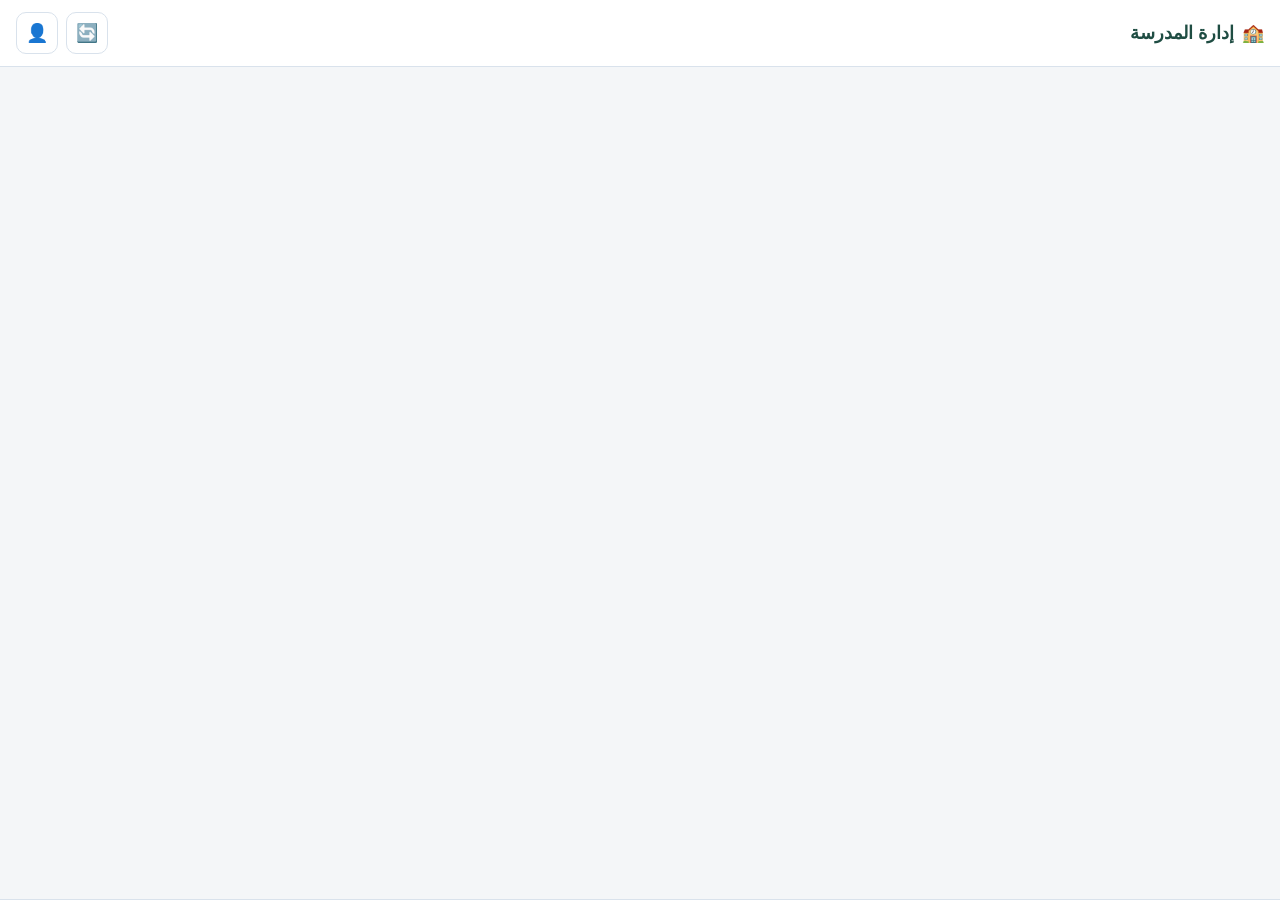
<file: index.html>
<!DOCTYPE html>
<html lang="ar" dir="rtl">
<head>
<meta charset="utf-8">
<meta name="viewport" content="width=device-width,initial-scale=1,viewport-fit=cover">
<title>نظام إدارة المدرسة وسجل الدرجات</title>
<link rel="manifest" href="app-manifest.json">
<meta name="theme-color" content="#1f4d43">
<style>
:root{
  --bg:#f4f6f8;--card:#ffffff;--tx:#1b2533;--mu:#64748b;--pr:#1f4d43;--pr-light:#e8f2ef;
  --bd:#d9e2ec;--err:#d32f2f;--succ:#2e7d32;--warn:#ed6c02;
  --hdr-bg:#e4e2d8;--tbl-blue:#1f3b9d;
}
@media(prefers-color-scheme:dark){
  :root{
    --bg:#0f172a;--card:#1e293b;--tx:#f1f5f9;--mu:#94a3b8;--pr:#2dd4bf;--pr-light:#134e48;
    --bd:#334155;--err:#f87171;--succ:#4ade80;--warn:#fbbf24;
    --hdr-bg:#1e293b;--tbl-blue:#3b82f6;
  }
}
*{box-sizing:border-box;margin:0;-webkit-tap-highlight-color:transparent}
body{font-family:Tajawal,Tahoma,Arial,sans-serif;background:var(--bg);color:var(--tx);min-height:100vh;padding-bottom:76px;line-height:1.5}

/* الترويسة والتنقل */
header{background:var(--card);border-bottom:1px solid var(--bd);padding:12px 16px;position:sticky;top:0;z-index:20;display:flex;justify-content:space-between;align-items:center}
header h1{font-size:18px;font-weight:700;color:var(--pr);display:flex;align-items:center;gap:8px}
.nav-bottom{position:fixed;bottom:0;inset-inline:0;background:var(--card);border-top:1px solid var(--bd);display:flex;z-index:30}
.nav-bottom button{flex:1;border:0;background:none;padding:8px 4px;font:inherit;font-size:11px;color:var(--mu);cursor:pointer;display:flex;flex-direction:column;align-items:center;gap:3px}
.nav-bottom button span{font-size:20px}
.nav-bottom button.active{color:var(--pr);font-weight:700}

/* العناصر العامة */
main{max-width:920px;margin:0 auto;padding:14px}
.c{background:var(--card);border:1px solid var(--bd);border-radius:14px;padding:14px;margin-bottom:12px;box-shadow:0 1px 3px rgba(0,0,0,0.03)}
.row{display:flex;gap:8px;align-items:center;margin:6px 0}
input,select,button{font:inherit;padding:10px 12px;border-radius:10px;border:1px solid var(--bd);background:var(--card);color:var(--tx);width:100%}
input:focus,select:focus{outline:2px solid var(--pr);border-color:transparent}
button{background:var(--pr);color:#fff;border:0;font-weight:700;cursor:pointer;display:inline-flex;justify-content:center;align-items:center;gap:6px}
button.l{background:var(--pr-light);color:var(--pr);border:1px solid var(--pr)}
button.sm{width:auto;padding:6px 10px;font-size:13px}
button.danger{background:#dc2626;color:#fff}
.icon-btn{width:42px;height:42px;border-radius:10px;border:1px solid var(--bd);background:var(--card);display:flex;align-items:center;justify-content:center;cursor:pointer;font-size:18px;flex:none}
.mu-text{color:var(--mu);font-size:12px}
.pill{display:inline-block;padding:2px 8px;border-radius:12px;font-size:11px;font-weight:700;background:var(--pr-light);color:var(--pr)}
.pill.red{background:#fee2e2;color:#b91c1c}
.pill.green{background:#dcfce7;color:#15803d}
.pill.warn{background:#fef3c7;color:#b45309}

/* الجداول والأشرطة */
.tw{overflow-x:auto;background:var(--card);border:1px solid var(--bd);border-radius:12px;margin:10px 0}
table{width:100%;border-collapse:collapse;font-size:13px;white-space:nowrap;text-align:center}
th,td{border:1px solid var(--bd);padding:6px 8px}
th{background:var(--hdr-bg);font-weight:700}
td.f{color:var(--err);font-weight:700}
.days-bar{display:flex;gap:6px;overflow-x:auto;padding-bottom:6px;margin:8px 0}
.days-bar button{flex:none;width:auto;padding:8px 14px;border-radius:10px;font-size:13px;background:var(--card);color:var(--tx);border:1px solid var(--bd)}
.days-bar button.on{background:var(--pr);color:#fff;font-weight:700;border-color:var(--pr)}

/* النوافذ العائمة والتنبيهات */
.overlay{position:fixed;inset:0;background:rgba(0,0,0,0.6);z-index:99;display:flex;align-items:flex-end}
.modal{background:var(--card);width:100%;max-height:90vh;overflow-y:auto;border-radius:20px 20px 0 0;padding:18px;box-shadow:0 -4px 20px rgba(0,0,0,0.2)}
.toast{position:fixed;bottom:85px;left:50%;transform:translateX(-50%);background:#1e293b;color:#fff;padding:10px 18px;border-radius:25px;z-index:100;font-size:13px;box-shadow:0 4px 12px rgba(0,0,0,0.15)}

/* قسم الطباعة الورقية A4 */
#print-area{display:none}
@page{size:A4 portrait;margin:6mm 8mm}
@media print{
  body{background:#fff!important;color:#000!important;padding:0!important}
  header,nav,.nav-bottom,main,.overlay,.toast{display:none!important}
  #print-area{display:block!important}
  .a4-page{width:100%;height:285mm;max-height:285mm;box-sizing:border-box;direction:rtl;background:#fff;color:#000;display:flex;flex-direction:column;page-break-after:always;break-after:page;font-family:Tajawal,Tahoma,Arial,sans-serif}
  .a4-page:last-child{page-break-after:auto;break-after:auto}
  
  /* ترويسة الصفحة */
  .p-top{display:flex;gap:4mm;margin-bottom:3mm;height:34mm}
  .p-box{border:0.8mm solid #1f3b9d;border-radius:3mm;padding:2mm;display:flex;flex-direction:column;justify-content:center}
  .p-title{flex:1.5;text-align:center}
  .p-title h2{font-size:15px;color:#c0392b;margin:0 0 2mm}
  .p-title span{font-size:13px;font-weight:700}
  .p-no{flex:0 0 13mm;height:13mm;border:0.6mm solid #1f3b9d;border-radius:50%;display:flex;align-items:center;justify-content:center;font-weight:700;font-size:16px;align-self:center}
  .p-info{flex:1.2;font-size:12px;display:flex;flex-direction:column;justify-content:space-around}
  .p-info div{border-bottom:0.3mm dotted #444;padding-bottom:1mm}

  /* جداول الدرجات الرسمية */
  .p-table-wrap{flex:1 1 0;min-height:0}
  table.p-table{width:100%;height:100%;border-collapse:collapse;table-layout:fixed}
  table.p-table th,table.p-table td{border:0.4mm solid #1f3b9d;text-align:center;padding:0;font-size:12px;color:#000}
  table.p-table th.blue-hd{background:#1f3b9d;color:#fff;font-weight:700;font-size:13px}
  table.p-table th.sub-blue{background:#eef2fb;font-size:10px;font-weight:700}
  table.p-table td.sub-name{color:#c0392b;font-weight:700;font-size:12px;background:#fbe9e5}
  .vt{display:inline-block;writing-mode:vertical-rl;transform:rotate(180deg);line-height:1;white-space:nowrap;font-size:10px}

  /* جدول المجاميع والتذييل */
  .p-sums{margin-top:2mm;height:18mm}
  .p-footer{display:flex;gap:3mm;margin-top:3mm;height:12mm}
  .p-f-box{border:0.6mm solid #1f3b9d;border-radius:2mm;display:flex;align-items:center;justify-content:center;font-weight:700;font-size:12px}
  .p-f-lbl{flex:0 0 26mm;background:#eef2fb}
  .p-f-val{flex:1}
}
</style>
</head>
<body>

<header>
  <h1>🏫 <span id="app-title">إدارة المدرسة</span></h1>
  <div class="row" style="margin:0;width:auto">
    <button class="icon-btn" id="btn-sync" onclick="syncNow()" title="مزامنة">🔄</button>
    <button class="icon-btn" id="btn-user" onclick="userModal()" title="الحساب">👤</button>
  </div>
</header>

<main id="app-view"></main>

<nav class="nav-bottom" id="nav-bar"></nav>
<div id="print-area"></div>

<script type="module">
import { initializeApp } from 'https://www.gstatic.com/firebasejs/10.12.2/firebase-app.js';
import { getAuth, onAuthStateChanged, signInWithEmailAndPassword, createUserWithEmailAndPassword, sendPasswordResetEmail, signOut } from 'https://www.gstatic.com/firebasejs/10.12.2/firebase-auth.js';
import { getFirestore, collection, doc, getDoc, getDocs, setDoc, updateDoc, deleteDoc, onSnapshot, writeBatch } from 'https://www.gstatic.com/firebasejs/10.12.2/firebase-firestore.js';

// إعدادات Firebase
const firebaseConfig = {
  apiKey: "AIzaSyBkyhe6WrXrBz_jraFt1O0aIW5UoI-oE_g",
  authDomain: "grades-record-1a3bd.firebaseapp.com",
  projectId: "grades-record-1a3bd",
  storageBucket: "grades-record-1a3bd.firebasestorage.app",
  messagingSenderId: "250496527897",
  appId: "1:250496527897:web:98d1eedf8b62695f1f0488"
};
const app = initializeApp(firebaseConfig);
const auth = getAuth(app), db = getFirestore(app);

// ثوابت ومصفوفات النظام
const OWNER_EMAIL = '077057n@gmail.com';
const GRADES = ['الأول','الثاني','الثالث','الرابع','الخامس','السادس'];
const SECTIONS = ['أ','ب','ج','د'];
const SUBJECTS = ['التربية الإسلامية','اللغة العربية','اللغة الإنكليزية','الرياضيات','الاجتماعيات','العلوم','الحاسوب','اللغة الفرنسية','التربية الفنية والنشيد','التربية الرياضية'];
const MONTHS_SENIOR = ['تشرين 1','تشرين 2','كانون 1','كانون 2','نصف السنة','شباط','آذار','نيسان','أيار','النهائي','الدور الثاني'];
const MONTHS_JUNIOR = ['تشرين 1','تشرين 2','كانون 1','كانون 2','امتحان نصف السنة','شباط','آذار','نيسان','أيار','الامتحان النهائي'];

// نصوص وحسابات مساعدة
const $ = s => document.querySelector(s);
const esc = s => String(s ?? '').replace(/[&<>"]/g, c => ({'&':'&amp;','<':'&lt;','>':'&gt;','"':'&quot;'}[c]));
const clean = s => String(s || '').replace(/[\s\u200B-\u200F\u202A-\u202E\u2066-\u2069\uFEFF]/g,'').replace(/[٠-٩]/g, d => '٠١٢٣٤٥٦٧٨٩'.indexOf(d)).toLowerCase();
const norm = s => String(s || '').replace(/[\u064B-\u0652\u0640]/g,'').replace(/[أإآٱ]/g,'ا').replace(/ى/g,'ي').replace(/ة/g,'ه').replace(/\s+/g,' ').trim();
const num = x => (x === undefined || x === null || x === '' || isNaN(+x)) ? null : +x;
const mean = a => { a = a.filter(x => x !== null); return a.length ? Math.round(a.reduce((p, q) => p + q, 0) / a.length) : null; };

// حالة التطبيق العامة
let currentUser = null;
let userRoles = { isOwner: false, isGuide: false, isTeacher: false, isViewer: false };
let appState = {
  tab: 'grades', // grades, teacher, admin, emis
  classes: [],
  roster: [],
  gradesData: {},   // key: classId + '|' + sid + '|' + sub
  subScores: {},    // للدرجات المفصلة (إسلامية، عربي)
  activeClassId: null,
  activeMonth: 0,
  activeSub: 'التربية الإسلامية',
  schoolInfo: JSON.parse(localStorage.getItem('sch_info') || '{"schoolName":"","principalName":"","guideName":"","academicYear":"2026 / 2027"}')
};

// إشعار عائم
function toast(msg) {
  const el = document.createElement('div');
  el.className = 'toast'; el.textContent = msg;
  document.body.appendChild(el);
  setTimeout(() => el.remove(), 2500);
}

// نافذة منبثقة
function openModal(title, contentHtml, onConfirm = null, confirmText = 'حفظ') {
  const m = document.createElement('div');
  m.className = 'overlay';
  m.innerHTML = `<div class="modal">
    <div style="display:flex;justify-content:space-between;align-items:center;margin-bottom:12px">
      <h3>${title}</h3>
      <button class="icon-btn" id="m-close" style="width:32px;height:32px">✕</button>
    </div>
    <div>${contentHtml}</div>
    <div class="row" style="margin-top:14px">
      ${onConfirm ? `<button id="m-ok">${confirmText}</button>` : ''}
      <button class="l" id="m-cancel">${onConfirm ? 'إلغاء' : 'إغلاق'}</button>
    </div>
  </div>`;
  document.body.appendChild(m);
  m.querySelector('#m-close').onclick = () => m.remove();
  m.querySelector('#m-cancel').onclick = () => m.remove();
  if (onConfirm) m.querySelector('#m-ok').onclick = () => { if (onConfirm(m) !== false) m.remove(); };
  m.onclick = e => { if (e.target === m) m.remove(); };
  return m;
}

/* ========================================================
   1. نظام الصلاحيات وإدارة الحسابات
   ======================================================== */
onAuthStateChanged(auth, async u => {
  currentUser = u;
  if (!u) {
    userRoles = { isOwner: false, isGuide: false, isTeacher: false, isViewer: false };
    renderLogin();
    return;
  }
  const email = clean(u.email);
  userRoles.isOwner = (email === clean(OWNER_EMAIL));
  
  // فحص الصلاحيات من قاعدة البيانات
  try {
    const [guideDoc, viewerDoc] = await Promise.all([
      getDoc(doc(db, 'teachers', email)),
      getDoc(doc(db, 'viewers', email))
    ]);
    userRoles.isGuide = guideDoc.exists() && !!guideDoc.data().guide;
    userRoles.isTeacher = guideDoc.exists();
    userRoles.isViewer = viewerDoc.exists();
  } catch (e) {
    console.error(e);
  }
  
  await loadBaseData();
  setupNav();
  render();
});

async function loadBaseData() {
  try {
    const [cSnap, rSnap] = await Promise.all([
      getDocs(collection(db, 'classes')),
      getDocs(collection(db, 'roster'))
    ]);
    appState.classes = cSnap.docs.map(d => ({ id: d.id, ...d.data() }));
    appState.roster = rSnap.docs.map(d => ({ eid: d.id, ...d.data() }));
    
    if (!appState.activeClassId && appState.classes.length) {
      appState.activeClassId = appState.classes[0].id;
    }
  } catch (e) {
    toast('تعذر جلب البيانات الأولية');
  }
}

function setupNav() {
  const nav = $('#nav-bar');
  let items = [];
  if (userRoles.isOwner || userRoles.isGuide || userRoles.isViewer) items.push(['grades', '📝', 'سجل الدرجات']);
  if (userRoles.isOwner || userRoles.isTeacher) items.push(['teacher', '👨‍🏫', 'دفتر المعلم']);
  if (userRoles.isOwner) items.push(['admin', '⚙️', 'الإدارة']);
  items.push(['emis', '📋', 'استمارة EMIS']);

  nav.innerHTML = items.map(([k, icon, lbl]) => `
    <button class="${appState.tab === k ? 'active' : ''}" onclick="switchTab('${k}')">
      <span>${icon}</span>${lbl}
    </button>
  `).join('');
}
window.switchTab = k => { appState.tab = k; setupNav(); render(); };

/* ========================================================
   2. واجهة الدخول والحساب
   ======================================================== */
function renderLogin() {
  $('#nav-bar').innerHTML = '';
  $('#app-view').innerHTML = `
    <div class="c" style="max-width:420px;margin:30px auto;text-align:center">
      <h2>🏫 مرحباً بك في إدارة المدرسة</h2>
      <p class="mu-text" style="margin:8px 0 16px">سجّل دخولك للوصول لسجل الدرجات ودفتر المعلم</p>
      <input type="email" id="log-em" dir="ltr" placeholder="البريد الإلكتروني" style="margin-bottom:8px">
      <input type="password" id="log-pw" dir="ltr" placeholder="كلمة المرور" style="margin-bottom:12px">
      <button onclick="handleLogin()" style="margin-bottom:8px">تسجيل الدخول</button>
      <button class="l" onclick="handleReset()">نسيت كلمة المرور؟</button>
    </div>
  `;
}
window.handleLogin = async () => {
  const em = clean($('#log-em').value), pw = $('#log-pw').value;
  if (!em || !pw) return toast('يرجى ملء الحقول');
  try { await signInWithEmailAndPassword(auth, em, pw); toast('أهلاً بك ✅'); }
  catch (e) { toast('خطأ بالدخول: ' + e.message); }
};
window.handleReset = async () => {
  const em = clean($('#log-em').value);
  if (!em) return toast('اكتب الإيميل أولاً');
  try { await sendPasswordResetEmail(auth, em); toast('تم إرسال رابط التعيين لإيميلك'); }
  catch (e) { toast('تعذر: ' + e.message); }
};
window.userModal = () => {
  if (!currentUser) return;
  openModal('معلومات الحساب', `
    <p><b>الإيميل:</b> ${esc(currentUser.email)}</p>
    <p><b>الصفة:</b> ${userRoles.isOwner ? 'المدير العام' : [userRoles.isGuide && 'مرشد صف', userRoles.isTeacher && 'معلم', userRoles.isViewer && 'معاون'].filter(Boolean).join(' · ')}</p>
    <button class="danger" onclick="signOut(auth).then(()=>location.reload())" style="margin-top:14px">تسجيل الخروج</button>
  `);
};

/* ========================================================
   3. دفتر المعلم وحاسبة الدرجات (الإسلامية، العربي...)
   ======================================================== */
function renderTeacherView() {
  const myClasses = userRoles.isOwner ? appState.classes : appState.classes.filter(c => {
    return c.guide === clean(currentUser.email) || Object.values(c.subjects || {}).includes(clean(currentUser.email));
  });

  if (!myClasses.length) {
    $('#app-view').innerHTML = `<div class="c"><p class="mu-text">لم يتم تعيين أي صف أو مادة لك بعد. راجع إدارة المدرسة.</p></div>`;
    return;
  }
  const curC = myClasses.find(c => c.id === appState.activeClassId) || myClasses[0];
  appState.activeClassId = curC.id;
  const isSenior = ['الخامس','السادس'].includes(curC.g);
  const mList = isSenior ? MONTHS_SENIOR : MONTHS_JUNIOR;

  $('#app-view').innerHTML = `
    <div class="c">
      <div class="row">
        <select onchange="appState.activeClassId=this.value;renderTeacherView()">
          ${myClasses.map(c => `<option value="${c.id}" ${c.id === curC.id ? 'selected' : ''}>${c.g} /${c.s}</option>`).join('')}
        </select>
        <select onchange="appState.activeSub=this.value;renderTeacherView()">
          ${(curC.sub || SUBJECTS).map(s => `<option ${s === appState.activeSub ? 'selected' : ''}>${s}</option>`).join('')}
        </select>
      </div>
      <div class="days-bar">
        ${mList.map((m, i) => `<button class="${i === appState.activeMonth ? 'on' : ''}" onclick="appState.activeMonth=${i};renderTeacherView()">${m}</button>`).join('')}
      </div>
      <div class="row" style="justify-content:space-between">
        <span class="pill">${appState.activeSub} — ${mList[appState.activeMonth]}</span>
        ${(appState.activeSub === 'التربية الإسلامية' || appState.activeSub === 'اللغة العربية') ? `<span class="mu-text">حاسبة الدرجة الوزارية مفعلة تلقائياً ✨</span>` : ''}
      </div>
    </div>
    <div id="teacher-students-list"></div>
  `;
  drawTeacherList(curC);
}

function drawTeacherList(cls) {
  const students = appState.roster.filter(r => !r.del && norm(r.g) === norm(cls.g) && norm(r.s) === norm(cls.s)).sort((a,b)=>norm(a.n).localeCompare(norm(b.n),'ar'));
  const sub = appState.activeSub, mIdx = appState.activeMonth;

  if (!students.length) {
    $('#teacher-students-list').innerHTML = `<div class="c"><p class="mu-text">لا يوجد طلاب في هذه الشعبة.</p></div>`;
    return;
  }

  let html = students.map((s, idx) => {
    const k = `${cls.id}|${s.eid}|${sub}`;
    const curVal = (appState.gradesData[k] || {})[mIdx] ?? '';
    
    return `
      <div class="c" style="padding:10px 14px">
        <div class="row" style="justify-content:space-between">
          <div>
            <b>${idx + 1}. ${esc(s.n)}</b>
            <span class="mu-text" style="display:block">الرقم: ${esc(s.adm || '—')}</span>
          </div>
          <div style="display:flex;gap:6px;align-items:center;width:auto">
            ${(sub === 'التربية الإسلامية' || sub === 'اللغة العربية') ? 
              `<button class="l sm" onclick="openSubjectBreakdownModal('${cls.id}','${s.eid}','${esc(s.n)}','${sub}',${mIdx})">🧮 تفصيل</button>` : ''}
            <input type="number" min="0" max="100" style="width:75px;text-align:center;font-weight:700" 
              value="${curVal}" id="g-in-${s.eid}" onchange="saveSingleGrade('${cls.id}','${s.eid}','${sub}',${mIdx},this.value)">
          </div>
        </div>
      </div>
    `;
  }).join('');
  $('#teacher-students-list').innerHTML = html;
}

// نافذة الحساب الجزئي للدرجة الشهرية (إسلامية وعربي)
window.openSubjectBreakdownModal = (clsId, sid, sName, sub, mIdx) => {
  const sk = `${clsId}|${sid}|${sub}|${mIdx}`;
  const d = appState.subScores[sk] || {};

  if (sub === 'التربية الإسلامية') {
    openModal(`تفصيل الإسلامية — ${sName}`, `
      <div class="row"><span>امتحان تحريري وشفهي (من 80):</span><input type="number" id="is-exam" max="80" value="${d.exam || ''}"></div>
      <div class="row"><span>النشاط والمشاركة (من 20):</span><input type="number" id="is-act" max="20" value="${d.act || ''}"></div>
      <div class="row" style="font-weight:700;font-size:15px;color:var(--pr);margin-top:8px">
        <span>الناتج النهائي (من 100):</span> <span id="is-tot">${num(d.exam) + num(d.act) || 0}</span>
      </div>
    `, m => {
      const exam = num(m.querySelector('#is-exam').value) || 0;
      const act = num(m.querySelector('#is-act').value) || 0;
      const total = Math.min(100, exam + act);
      appState.subScores[sk] = { exam, act };
      saveSingleGrade(clsId, sid, sub, mIdx, total);
    });
    
    // ربط الحساب التلقائي الفوري داخل النافذة
    setTimeout(() => {
      const calcTot = () => {
        const t = (num($('#is-exam').value) \vert{}\vert{} 0) + (num($('#is-act').value) || 0);
        $('#is-tot').textContent = Math.min(100, t);
      };
      $('#is-exam').oninput = calcTot; $('#is-act').oninput = calcTot;
    }, 50);

  } else if (sub === 'اللغة العربية') {
    openModal(`تفصيل اللغة العربية — ${sName}`, `
      <div class="row"><span>قواعد (من 30):</span><input type="number" id="ar-q" max="30" value="${d.q || ''}"></div>
      <div class="row"><span>تعبير (من 20):</span><input type="number" id="ar-t" max="20" value="${d.t || ''}"></div>
      <div class="row"><span>إملاء (من 10):</span><input type="number" id="ar-e" max="10" value="${d.e || ''}"></div>
      <div class="row"><span>خط (من 10):</span><input type="number" id="ar-k" max="10" value="${d.k || ''}"></div>
      <div class="row"><span>قراءة (من 10):</span><input type="number" id="ar-r" max="10" value="${d.r || ''}"></div>
      <div class="row"><span>دفتر (من 10):</span><input type="number" id="ar-d" max="10" value="${d.d || ''}"></div>
      <div class="row"><span>سلوك (من 10):</span><input type="number" id="ar-s" max="10" value="${d.s || ''}"></div>
      <div class="row" style="font-weight:700;font-size:15px;color:var(--pr);margin-top:8px">
        <span>الناتج النهائي (من 100):</span> <span id="ar-tot">0</span>
      </div>
    `, m => {
      const fields = ['q','t','e','k','r','d','s'];
      let tot = 0; const obj = {};
      fields.forEach(f => {
        const v = num(m.querySelector('#ar-'+f).value) || 0;
        obj[f] = v; tot += v;
      });
      tot = Math.min(100, tot);
      appState.subScores[sk] = obj;
      saveSingleGrade(clsId, sid, sub, mIdx, tot);
    });

    setTimeout(() => {
      const calcAr = () => {
        let t = 0;
        ['q','t','e','k','r','d','s'].forEach(f => { t += (num($('#ar-'+f).value) || 0); });
        $('#ar-tot').textContent = Math.min(100, t);
      };
      ['q','t','e','k','r','d','s'].forEach(f => { $('#ar-'+f).oninput = calcAr; });
      calcAr();
    }, 50);
  }
};

window.saveSingleGrade = async (clsId, sid, sub, mIdx, val) => {
  const k = `${clsId}|${sid}|${sub}`;
  val = val === '' ? null : num(val);
  appState.gradesData[k] = appState.gradesData[k] || {};
  appState.gradesData[k][mIdx] = val;

  const inEl = $(`#g-in-${sid}`);
  if (inEl) inEl.value = val ?? '';

  try {
    const docId = `${sid}__${sub.replace(/\//g,'-')}`;
    await setDoc(doc(db, 'sections', clsId, 'grades', docId), {
      sid, sub, v: { [mIdx]: val }, u: Date.now()
    }, { merge: true });
    toast('تم حفظ الدرجة ✅');
  } catch (e) {
    toast('فشل الحفظ في السحابة');
  }
};

/* ========================================================
   4. سجل الدرجات لمرشد الصف والطباعة الرسمية
   ======================================================== */
function renderGradesView() {
  const myClasses = userRoles.isOwner ? appState.classes : appState.classes.filter(c => c.guide === clean(currentUser.email));
  if (!myClasses.length) {
    $('#app-view').innerHTML = `<div class="c"><p class="mu-text">هذا القسم خاص بمرشدي الصفوف والمدير لمتابعة السجل الكامل وتصدير ورقة الدرجات الرسمية.</p></div>`;
    return;
  }
  const curC = myClasses.find(c => c.id === appState.activeClassId) || myClasses[0];
  appState.activeClassId = curC.id;
  const isSenior = ['الخامس','السادس'].includes(curC.g);

  $('#app-view').innerHTML = `
    <div class="c">
      <div class="row">
        <select onchange="appState.activeClassId=this.value;loadGradesForClass('${curC.id}');renderGradesView()">
          ${myClasses.map(c => `<option value="${c.id}" ${c.id === curC.id ? 'selected' : ''}>${c.g} / ${c.s} (مرشد الصف: ${esc(c.guide||'غير محدد')})</option>`).join('')}
        </select>
        <button class="l sm" onclick="exportPrintModal('${curC.id}')">🖨️ طباعة السجل</button>
      </div>
      <p class="mu-text">💡 ملاحظة: تعديل وحذف الشعب محصور بإدارة المدرسة فقط لحماية بيانات المعلمين.</p>
    </div>
    <div id="grades-table-container"></div>
  `;
  drawRosterSheet(curC);
}

async function loadGradesForClass(clsId) {
  try {
    const snap = await getDocs(collection(db, 'sections', clsId, 'grades'));
    snap.forEach(d => {
      const data = d.data();
      const k = `${clsId}|${data.sid}|${data.sub}`;
      appState.gradesData[k] = Object.assign(appState.gradesData[k] || {}, data.v || {});
    });
    drawRosterSheet(appState.classes.find(c => c.id === clsId));
  } catch (e) {
    console.error(e);
  }
}

function calculateStudentRow(clsId, sid, sub, isSenior) {
  const g = (appState.gradesData[`${clsId}|${sid}|${sub}`] || {});
  const G = i => num(g[i]);
  if (!isSenior) {
    // صفوف أولية (الأول - الرابع)
    return { g: Array.from({length:10}, (_,i) => G(i)) };
  }
  // الخامس والسادس
  const a1 = mean([G(0), G(1), G(2), G(3)]);
  const a2 = mean([G(5), G(6), G(7), G(8)]);
  const annual = mean([a1, G(4), a2]);
  const fe = G(9);
  const fin = (annual !== null && fe !== null) ? Math.round((annual + fe) / 2) : null;
  const sec = G(10);
  return { g: Array.from({length:11}, (_,i) => G(i)), a1, a2, annual, fe, fin, sec, eff: sec !== null ? sec : fin };
}

function drawRosterSheet(cls) {
  const isSenior = ['الخامس','السادس'].includes(cls.g);
  const students = appState.roster.filter(r => !r.del && norm(r.g) === norm(cls.g) && norm(r.s) === norm(cls.s)).sort((a,b)=>norm(a.n).localeCompare(norm(b.n),'ar'));
  const subs = cls.sub || SUBJECTS;

  if (!students.length) {
    $('#grades-table-container').innerHTML = `<div class="c"><p class="mu-text">لا يوجد طلاب بالشعبة. أضف طلاب من تبويب الإدارة.</p></div>`;
    return;
  }

  let html = students.map((s, idx) => `
    <div class="c">
      <div class="row" style="justify-content:space-between">
        <b>${idx + 1}. ${esc(s.n)} ${s.adm ? `(${esc(s.adm)})` : ''}</b>
        <button class="l sm" onclick="editStudentModal('${s.eid}')">✏️ تعديل الطالب</button>
      </div>
      <div class="tw">
        <table>
          <tr>
            <th>المادة</th>
            ${isSenior ? 
              `<th>ت1</th><th>ت2</th><th>ك1</th><th>ك2</th><th>ن1</th><th>نصف سنة</th><th>شباط</th><th>آذار</th><th>نيسان</th><th>أيار</th><th>ن2</th><th>السنوي</th><th>النهائي</th><th>النتيجة</th>` :
              `<th>ت1</th><th>ت2</th><th>ك1</th><th>ك2</th><th>نصف سنة</th><th>شباط</th><th>آذار</th><th>نيسان</th><th>أيار</th><th>النهائي</th>`
            }
          </tr>
          ${subs.map(sb => {
            const k = calculateStudentRow(cls.id, s.eid, sb, isSenior);
            if (isSenior) {
              return `<tr>
                <td style="text-align:right"><b>${esc(sb)}</b></td>
                <td>${k.g[0]??''}</td><td>${k.g[1]??''}</td><td>${k.g[2]??''}</td><td>${k.g[3]??''}</td>
                <td style="font-weight:700">${k.a1??''}</td><td>${k.g[4]??''}</td>
                <td>${k.g[5]??''}</td><td>${k.g[6]??''}</td><td>${k.g[7]??''}</td><td>${k.g[8]??''}</td>
                <td style="font-weight:700">${k.a2??''}</td><td style="font-weight:700">${k.annual??''}</td>
                <td>${k.fe??''}</td><td class="${k.eff !== null && k.eff < 50 ? 'f' : ''}" style="font-weight:700">${k.eff??''}</td>
              </tr>`;
            } else {
              return `<tr>
                <td style="text-align:right"><b>${esc(sb)}</b></td>${k.g.map(val => `<td>${val ?? ''}</td>`).join('')}
              </tr>`;
            }
          }).join('')}
        </table>
      </div>
    </div>
  `).join('');

  $('#grades-table-container').innerHTML = html;
}

// تعديل بيانات واسم الطالب بدون مس درجاته
window.editStudentModal = eid => {
  const s = appState.roster.find(r => r.eid === eid);
  if (!s) return;
  openModal('تعديل بيانات الطالب', `
    <div class="row"><span>الاسم الكامل:</span><input id="ed-name" value="${esc(s.n)}"></div>
    <div class="row"><span>رقم القبول:</span><input id="ed-adm" value="${esc(s.adm || '')}"></div>
    <div class="row"><span>ملاحظات:</span><input id="ed-nt" value="${esc(s.nt || '')}"></div>
  `, async m => {
    const newName = m.querySelector('#ed-name').value.trim();
    const newAdm = m.querySelector('#ed-adm').value.trim();
    const newNt = m.querySelector('#ed-nt').value.trim();
    if (!newName) return toast('الاسم لا يمكن أن يكون فارغاً');

    s.n = newName; s.adm = newAdm; s.nt = newNt;
    await updateDoc(doc(db, 'roster', eid), { n: newName, adm: newAdm, nt: newNt, u: Date.now() });
    toast('تم تعديل بيانات الطالب بنجاح ✅');
    render();
  });
};

/* ========================================================
   5. الطباعة الرسمية للدفتر الوزاري A4 المطابق للمستندات
   ======================================================== */
window.exportPrintModal = clsId => {
  const cls = appState.classes.find(c => c.id === clsId);
  const info = appState.schoolInfo;

  openModal('🖨️ طباعة السجل الرسمي', `
    <div class="row"><span>السنة الدراسية:</span><input id="p-year" value="${esc(info.academicYear)}"></div>
    <div class="row"><span>اسم مرشد الصف:</span><input id="p-guide" value="${esc(info.guideName || cls.guideName || '')}"></div>
    <div class="row"><span>اسم المدير:</span><input id="p-principal" value="${esc(info.principalName)}"></div>
    <div class="row"><span>اسم المدرسة:</span><input id="p-school" value="${esc(info.schoolName)}"></div>
    <button style="margin-top:12px" onclick="triggerPrint('${clsId}')">🖨️ بدء الطباعة (A4)</button>
  `);
};

window.triggerPrint = clsId => {
  const cls = appState.classes.find(c => c.id === clsId);
  const year = $('#p-year').value.trim();
  const guide = $('#p-guide').value.trim();
  const princ = $('#p-principal').value.trim();
  const school = $('#p-school').value.trim();

  // حفظ الأسماء في التخزين المحلي لعدم تكرار كتابتها
  appState.schoolInfo = { academicYear: year, guideName: guide, principalName: princ, schoolName: school };
  localStorage.setItem('sch_info', JSON.stringify(appState.schoolInfo));

  const isSenior = ['الخامس','السادس'].includes(cls.g);
  const students = appState.roster.filter(r => !r.del && norm(r.g) === norm(cls.g) && norm(r.s) === norm(cls.s)).sort((a,b)=>norm(a.n).localeCompare(norm(b.n),'ar'));
  const subs = cls.sub || SUBJECTS;

  let pagesHtml = students.map((s, idx) => {
    return isSenior ? generateSeniorA4(cls, s, idx + 1, subs, year, guide, princ) : generateJuniorA4(cls, s, idx + 1, subs, year, guide, princ, school);
  }).join('');

  $('#print-area').innerHTML = pagesHtml;
  setTimeout(() => { window.print(); }, 200);
};

// توليد ورقة الخامس والسادس (مطابقة 100% للنموذج المرفق)
function generateSeniorA4(cls, s, seq, subs, year, guide, princ) {
  const V = txt => `<th class="sub-blue"><span class="vt">${txt}</span></th>`;
  
  const rows = subs.map(sb => {
    const k = calculateStudentRow(cls.id, s.eid, sb, true);
    return `
      <tr>
        <td class="sub-name">${esc(sb)}</td>
        <td>${k.g[0]??''}</td><td>${k.g[1]??''}</td><td>${k.g[2]??''}</td><td>${k.g[3]??''}</td>
        <td><b>${k.a1??''}</b></td><td>${k.g[4]??''}</td>
        <td>${k.g[5]??''}</td><td>${k.g[6]??''}</td><td>${k.g[7]??''}</td><td>${k.g[8]??''}</td>
        <td><b>${k.a2??''}</b></td><td><b>${k.annual??''}</b></td><td>${k.fe??''}</td>
        <td><b>${k.fin??''}</b></td><td>${k.sec??''}</td><td><b>${k.eff??''}</b></td>
      </tr>
    `;
  }).join('');

  return `
    <div class="a4-page">
      <div class="p-top">
        <div class="p-box p-title">
          <h2>المعدل الشهري والسنوي للمدارس الابتدائية<br>لصفي الخامس والسادس</h2>
          <span>لسنة ${esc(year)}</span>
        </div>
        <div class="p-no">${seq}</div>
        <div class="p-box p-info">
          <div><b>الاسم:</b> ${esc(s.n)}</div>
          <div><b>الصف:</b> ${esc(cls.g)} &nbsp;&nbsp; <b>الشعبة:</b> ${esc(cls.s)}</div>
          <div><b>الرقم:</b> ${esc(s.adm || seq)}</div>
        </div>
      </div>

      <div class="p-table-wrap">
        <table class="p-table">
          <tr>
            <th rowspan="2" class="blue-hd" style="width:18%">الدروس</th>
            <th colspan="5" class="blue-hd">النصف الأول</th>
            <th rowspan="2" class="sub-blue"><span class="vt">امتحان نصف السنة</span></th>
            <th colspan="5" class="blue-hd">النصف الثاني</th>
            ${V('المعدل السنوي')}
            ${V('الامتحانات النهائية')}
            ${V('الدرجة النهائية')}
            ${V('امتحان الدور الثاني')}
            ${V('الدرجة الأخيرة')}
          </tr>
          <tr>
            ${V('تشرين الأول')}${V('تشرين الثاني')}${V('كانون الأول')}${V('كانون الثاني')}${V('معدل النصف الأول')}
            ${V('شباط')}${V('آذار')}${V('نيسان')}${V('أيار')}${V('معدل النصف الثاني')}
          </tr>
          ${rows}
        </table>
      </div>

      <div class="p-sums">
        <table class="p-table">
          <tr><td class="sub-name" style="width:18%">المجموع</td>${'<td></td>'.repeat(16)}</tr>
          <tr><td class="sub-name">النتيجة</td>${'<td></td>'.repeat(16)}</tr>
        </table>
      </div>

      <div class="p-footer">
        <div class="p-f-box p-f-lbl">نتيجة الامتحان</div><div class="p-f-box p-f-val"></div>
        <div class="p-f-box p-f-lbl">مرشد الصف</div><div class="p-f-box p-f-val">${esc(guide)}</div>
        <div class="p-f-box p-f-lbl">المدير</div><div class="p-f-box p-f-val">${esc(princ)}</div>
      </div>
    </div>
  `;
}

// توليد ورقة الصفوف الأولية (الأول - الرابع مطابقة 100% للنموذج المرفق)
function generateJuniorA4(cls, s, seq, subs, year, guide, princ, school) {
  const V = txt => `<th class="sub-blue"><span class="vt">${txt}</span></th>`;
  
  const rows = subs.map(sb => {
    const k = calculateStudentRow(cls.id, s.eid, sb, false);
    return `
      <tr>
        <td class="sub-name">${esc(sb)}</td>
        <td>${k.g[0]??''}</td><td>${k.g[1]??''}</td><td>${k.g[2]??''}</td><td>${k.g[3]??''}</td>
        <td style="background:#eef2fb">${k.g[4]??''}</td>
        <td>${k.g[5]??''}</td><td>${k.g[6]??''}</td><td>${k.g[7]??''}</td><td>${k.g[8]??''}</td>
        <td style="background:#fbe9e5">${k.g[9]??''}</td>
        <td></td>
      </tr>
    `;
  }).join('');

  return `
    <div class="a4-page">
      <div class="p-top">
        <div class="p-box p-info" style="flex:1">
          <div><b>إدارة مدرسة:</b> ${esc(school)}</div>
        </div>
        <div class="p-box p-title" style="flex:1.5">
          <h2>سجل الدرجات<br>للصفوف الأولية</h2>
          <span>لسنة ${esc(year)}</span>
        </div>
        <div class="p-box p-info" style="flex:1.2">
          <div><b>الاسم:</b> ${esc(s.n)}</div>
          <div><b>الصف:</b> ${esc(cls.g)} / ${esc(cls.s)}</div>
          <div><b>التسلسل:</b> ${seq} &nbsp; <b>رقم القبول:</b> ${esc(s.adm || '—')}</div>
        </div>
      </div>

      <div class="p-table-wrap">
        <table class="p-table">
          <tr>
            <th class="blue-hd" style="width:20%">الدروس</th>
            ${V('تشرين الأول')}${V('تشرين الثاني')}${V('كانون الأول')}${V('كانون الثاني')}
            ${V('امتحان نصف السنة')}
            ${V('شباط')}${V('آذار')}${V('نيسان')}${V('أيار')}
            ${V('الامتحان النهائي')}
            <th class="blue-hd" style="width:18%">الملاحظات</th>
          </tr>
          ${rows}
          <tr><td class="sub-name">المجموع</td>${'<td></td>'.repeat(10)}<td></td></tr>
          <tr><td class="sub-name">النتيجة</td>${'<td></td>'.repeat(10)}<td></td></tr>
        </table>
      </div>

      <div class="p-footer">
        <div class="p-f-box p-f-lbl">النتيجة</div><div class="p-f-box p-f-val"></div>
        <div class="p-f-box p-f-lbl">مرشد الصف</div><div class="p-f-box p-f-val">${esc(guide)}</div>
        <div class="p-f-box p-f-lbl">المدير</div><div class="p-f-box p-f-val">${esc(princ)}</div>
      </div>
    </div>
  `;
}

/* ========================================================
   6. لوحة تحكم الإدارة (المدير فقط)
   ======================================================== */
function renderAdminView() {
  if (!userRoles.isOwner) {
    $('#app-view').innerHTML = `<div class="c"><p class="mu-text">هذا القسم خاص بالمدير العام فقط.</p></div>`;
    return;
  }

  $('#app-view').innerHTML = `
    <div class="c">
      <h3>🏛️ إدارة الشعب وتعيين الكادر</h3>
      <p class="mu-text">من هنا يمكنك إضافة الشُعب وتحديد مرشد الصف ومعلمي المواد، ولا يمكن لأي معلم حذفها.</p>
      <div class="row" style="margin-top:10px">
        <select id="ad-g">${GRADES.map(g => `<option>${g}</option>`).join('')}</select>
        <select id="ad-s">${SECTIONS.map(s => `<option>${s}</option>`).join('')}</select>
        <button class="sm" onclick="addNewClass()">➕ إضافة شعبة</button>
      </div>
    </div>
    <div id="admin-classes-list"></div>
  `;
  drawAdminClasses();
}

function drawAdminClasses() {
  $('#admin-classes-list').innerHTML = appState.classes.map(c => `
    <div class="c">
      <div class="row" style="justify-content:space-between">
        <b>${c.g} / ${c.s}</b>
        <div>
          <button class="l sm" onclick="assignClassTeachers('${c.id}')">👥 تعيين الكادر والمواد</button>
          <button class="danger sm" onclick="deleteClassByAdmin('${c.id}')">🗑 حذف الشعبة</button>
        </div>
      </div>
      <p class="mu-text">مرشد الصف: ${esc(c.guide || 'لم يُحدد')} — المواد: ${(c.sub || SUBJECTS).length} مادة</p>
    </div>
  `).join('');
}

window.addNewClass = async () => {
  const g = $('#ad-g').value, s = $('#ad-s').value;
  const id = `${g}_${s}`;
  if (appState.classes.some(c => c.id === id)) return toast('الشعبة موجودة مسبقاً');
  const newC = { id, g, s, guide: '', guideName: '', subjects: {}, sub: SUBJECTS };
  await setDoc(doc(db, 'classes', id), newC);
  appState.classes.push(newC);
  toast('تمت إضافة الشعبة ✅');
  drawAdminClasses();
};

window.deleteClassByAdmin = id => {
  openModal('تأكيد حذف الشعبة', '<p>هل أنت متأكد من حذف هذه الشعبة نهائياً من النظام؟</p>', async () => {
    await deleteDoc(doc(db, 'classes', id));
    appState.classes = appState.classes.filter(c => c.id !== id);
    toast('تم حذف الشعبة ✅');
    drawAdminClasses();
  }, 'نعم، احذف');
};

window.assignClassTeachers = clsId => {
  const c = appState.classes.find(x => x.id === clsId);
  const subs = c.subjects || {};
  
  openModal(`تعيين كادر: ${c.g} / ${c.s}`, `
    <div class="row"><span>إيميل مرشد الصف:</span><input id="as-guide" dir="ltr" value="${esc(c.guide || '')}"></div>
    <div class="row"><span>اسم مرشد الصف:</span><input id="as-gname" value="${esc(c.guideName || '')}"></div>
    <hr style="margin:10px 0;border:0;border-top:1px solid var(--bd)">
    <p class="mu-text" style="margin-bottom:8px">معلم كل مادة (اكتب إيميل المعلم):</p>
    ${SUBJECTS.map((sb, i) => `
      <div class="row">
        <span style="min-width:130px;font-size:12px">${sb}:</span>
        <input class="as-sub" data-sub="${sb}" dir="ltr" placeholder="إيميل المعلم" value="${esc(subs[sb] || '')}">
      </div>
    `).join('')}
  `, async m => {
    const guide = clean(m.querySelector('#as-guide').value);
    const guideName = m.querySelector('#as-gname').value.trim();
    const newSubs = {};
    m.querySelectorAll('.as-sub').forEach(inp => {
      const em = clean(inp.value);
      if (em) newSubs[inp.dataset.sub] = em;
    });

    c.guide = guide; c.guideName = guideName; c.subjects = newSubs;
    await setDoc(doc(db, 'classes', clsId), { guide, guideName, subjects: newSubs, u: Date.now() }, { merge: true });
    
    // مزامنة سجلات المعلمين
    if (guide) await setDoc(doc(db, 'teachers', guide), { guide: true }, { merge: true });
    for (const em of Object.values(newSubs)) {
      await setDoc(doc(db, 'teachers', em), { isTeacher: true }, { merge: true });
    }
    toast('تم حفظ تعيينات الكادر ✅');
    drawAdminClasses();
  });
};

/* ========================================================
   7. استمارة الطلاب EMIS المدمجة
   ======================================================== */
function renderEmisView() {
  $('#app-view').innerHTML = `
    <div class="c">
      <h3>📋 استمارة تسجيل طالب جديد</h3>
      <p class="mu-text">إضافة مباشرة لجدول المدرسة العام</p>
      <div class="row" style="margin-top:10px"><span>الاسم الرباعي واللقب:</span><input id="em-name"></div>
      <div class="row"><span>الصف:</span><select id="em-g">${GRADES.map(g=>`<option>${g}</option>`).join('')}</select></div>
      <div class="row"><span>الشعبة:</span><select id="em-s">${SECTIONS.map(s=>`<option>${s}</option>`).join('')}</select></div>
      <div class="row"><span>رقم القبول (اختياري):</span><input id="em-adm"></div>
      <button onclick="saveEmisStudent()" style="margin-top:10px">➕ تسجيل الطالب</button>
    </div>
  `;
}
window.saveEmisStudent = async () => {
  const n = $('#em-name').value.trim();
  const g = $('#em-g').value, s = $('#em-s').value;
  const adm = $('#em-adm').value.trim();
  if (!n) return toast('اكتب اسم الطالب');

  const eid = 'm' + Date.now();
  const obj = { eid, n, g, s, adm, nt: '', u: Date.now() };
  await setDoc(doc(db, 'roster', eid), obj);
  appState.roster.push(obj);
  toast('تم تسجيل الطالب بنجاح ✅');
  $('#em-name').value = ''; $('#em-adm').value = '';
};

/* ========================================================
   التشغيل والتوجيه العام
   ======================================================== */
function render() {
  if (!currentUser) return renderLogin();
  switch (appState.tab) {
    case 'grades': renderGradesView(); break;
    case 'teacher': renderTeacherView(); break;
    case 'admin': renderAdminView(); break;
    case 'emis': renderEmisView(); break;
  }
}

window.syncNow = async () => {
  toast('جاري المزامنة 🔄');
  await loadBaseData();
  render();
  toast('تمت المزامنة بنجاح ✅');
};
</script>
</body>
</html>
</file>
